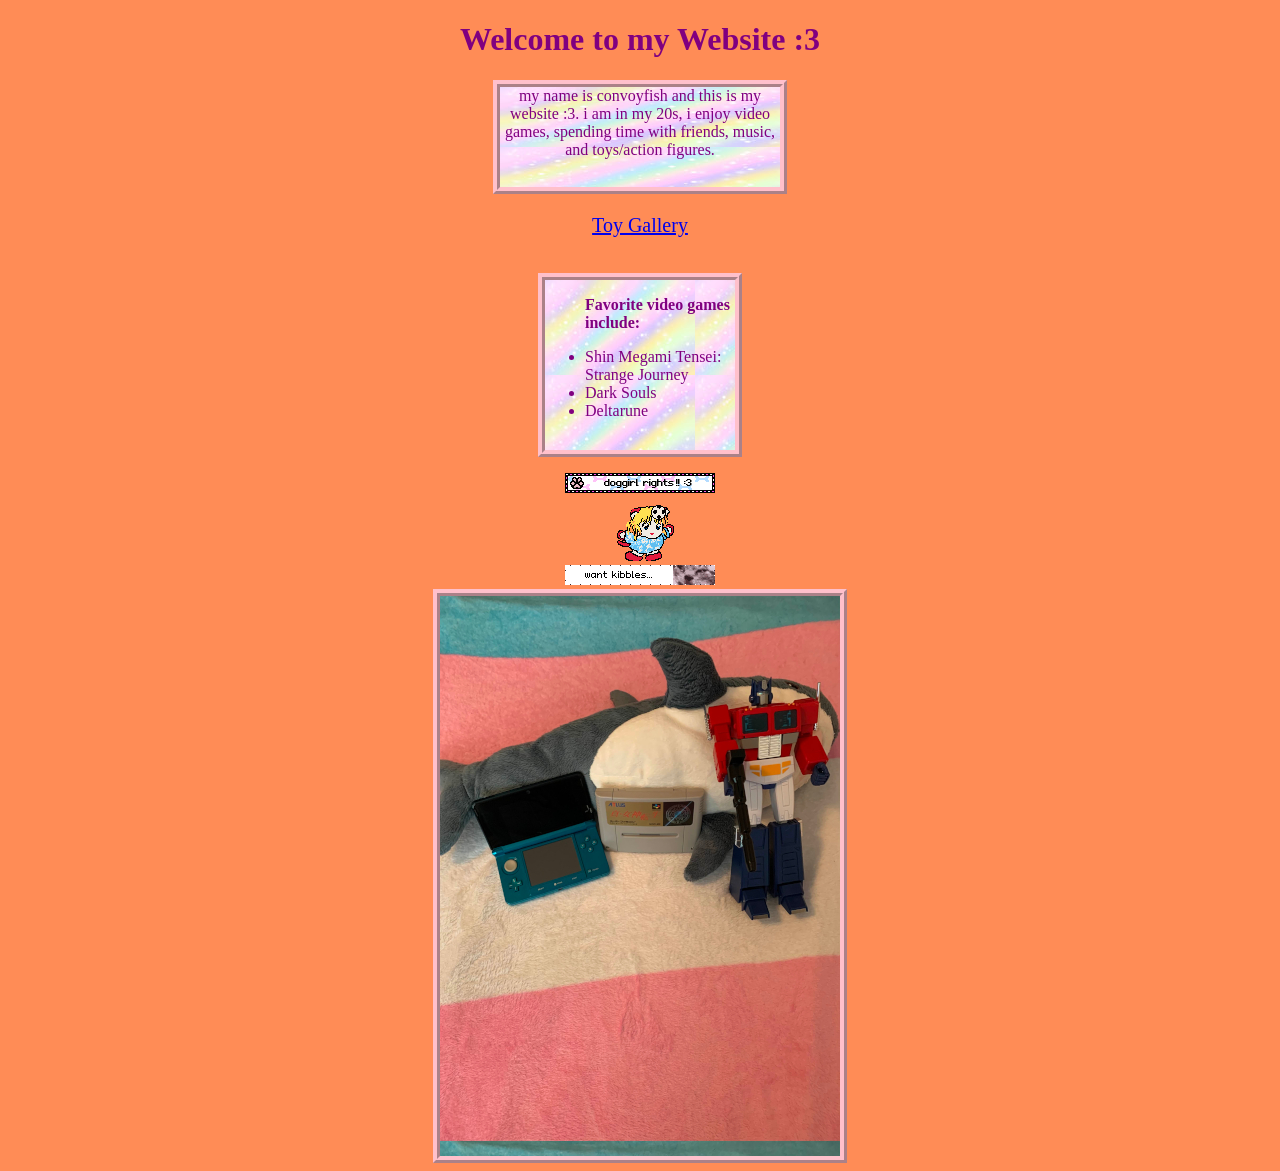
<file: index.html>
<!DOCTYPE html>
<html>
  <head>
    <meta charset="UTF-8">
    <meta name="viewport" content="width=device-width, initial-scale=1.0">
    <title>arf!!</title>
    <!-- The style.css file allows you to change the look of your web pages.
         If you include the next line in all your web pages, they will all share the same look.
         This makes it easier to make new pages for your site. -->
    <link href="/style.css" rel="stylesheet" type="text/css" media="all">
  
  </head>
  <body>
    <h1 align="center">Welcome to my Website :3</h1>
  
    <!-- <p>This is a paragraph! Here's how you make a link: <a href="https://neocities.org">Neocities</a>.</p> -->
    <p style="width:280px;height:100px;border: pink 7px ridge; background-image: url(/rb.jpg); margin: auto;" align="center">my name is convoyfish and this is my website :3. i am in my 20s, i enjoy video games, spending time with friends, music, and toys/action figures. <p>
    <div style="text-align:center"> 
     <p style="font-size: 20px; color:#1F9AFE;">
      <a href="/gallery.html">Toy Gallery</a>
     </p>
    </div>
      <!-- <p align="center">favorite video games include:</p> -->
    <div class="container">
     <ul class="myUL" style="width:150px;height:170px;border: pink 7px ridge; background-image: url(/rb2.jpg);">
      <p> <strong>Favorite video games include:</strong> </p>
      <li>Shin Megami Tensei: Strange Journey</li>
      <li>Dark Souls</li>
      <li>Deltarune</li>
     </ul>  
    </div>
    <!-- <p>Here's how you can make <strong>bold</strong> and <em>italic</em> text.</p> -->
  
  <!--<a href="https://www.mediafire.com/file/si99p16x14to70s/000400000007AE00.zip/file" style="width:100px;height:100px;border: purple 7px ridge; background-image: url(/rb1.jpg); margin-left: 240px; float: left;"></a> -->
  
  
    
  <center> <img src="/nn.gif">
  
  </center>
  
  <center> <img src="/girlball.gif">
  
  </center>
  <center> <img src="/kitten.gif">
  </center>
  
  <div class="test">
  </div>
  </body>
</html>
</file>
<file: style.css>
/* CSS is how you can add style to your website, such as colors, fonts, and positioning of your
   HTML content. To learn how to do something, just try searching Google for questions like
   "how to change link color." */
  
/*.center { display: block; margin-left: auto; margin-right: auto; width: 50%; } */
div.container {
  text-align: center;
}

ul.myUL {
  display: inline-block;
  text-align: left;
}
.flex-center {
  display: flex;
  align-items: center;
  justify-content: center;
}
.element {
  
  margin: auto;
  display: block;
  border: pink 7px ridge;
  width: 200px;
  height: 150px;
}

.test{
  border: pink 7px ridge;
  height: 530px;
  width: 370px;
  margin: auto;
  padding: 15px;
  background-image: url(/tism1.jpg);
}
body {
  background-color: pink;
  color: purple;
  font-family: Verdana;
  background-image: url(/ro.png);
  cursor: url("cursor1.png"), auto;
  
}
</file>
